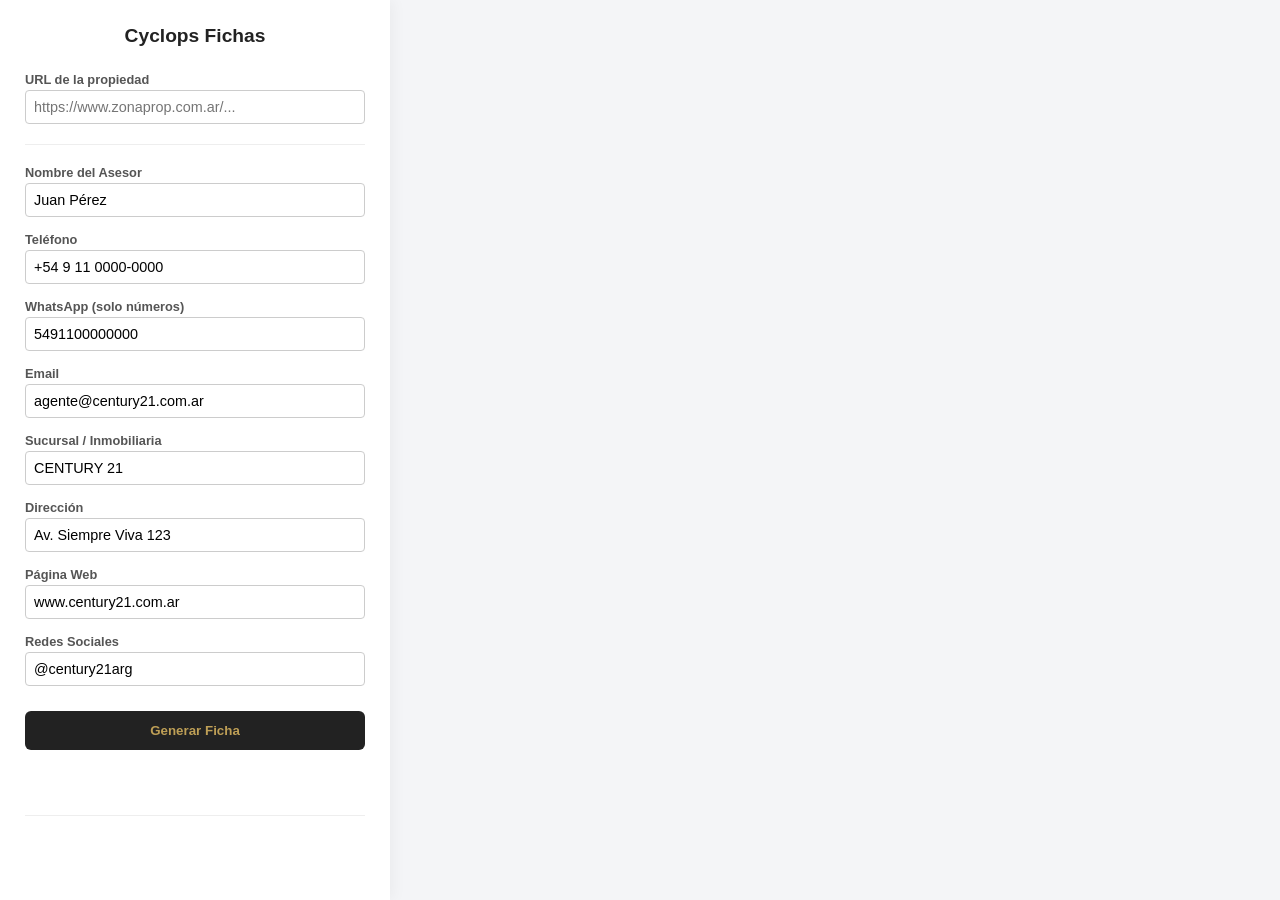
<file: frontend/index.html>
﻿<!DOCTYPE html>
<html lang="es">
<head>
    <meta charset="UTF-8">
    <meta name="viewport" content="width=device-width, initial-scale=1.0">
    <title>Cyclops Fichas — Century 21</title>
    <style>
        :root { --brand: #BE9F56; --dark: #222222; --bg-main: #F4F5F7; --sidebar-bg: #FFFFFF; }
        body { margin: 0; display: flex; height: 100vh; font-family: -apple-system, BlinkMacSystemFont, 'Segoe UI', Roboto, Helvetica, Arial, sans-serif; overflow: hidden; }
        
        /* Barra lateral mejorada y con scroll propio */
        .sidebar { width: 340px; background-color: var(--sidebar-bg); padding: 25px; box-shadow: 2px 0 15px rgba(0,0,0,0.05); z-index: 10; display: flex; flex-direction: column; gap: 15px; overflow-y: auto; }
        .preview-area { flex: 1; background-color: var(--bg-main); display: flex; justify-content: center; align-items: flex-start; padding: 20px; overflow-y: auto; overflow-x: hidden; }
        
        h1 { font-size: 1.2rem; color: var(--dark); margin: 0 0 10px 0; text-align: center; }
        .form-group { display: flex; flex-direction: column; gap: 3px; }
        label { font-size: 0.8rem; font-weight: 600; color: #555; }
        input { width: 100%; padding: 8px; border: 1px solid #ccc; border-radius: 4px; box-sizing: border-box; font-size: 0.9rem; }
        button { width: 100%; padding: 12px; border: none; border-radius: 6px; font-weight: bold; cursor: pointer; transition: background-color 0.2s; }
        .btn-primary { background-color: var(--dark); color: var(--brand); margin-top: 10px; }
        .btn-primary:hover { background-color: #000; }
        .btn-secondary { background-color: #e0e0e0; color: #333; margin-top: 10px; display: none; }
        
        #error { color: #d32f2f; font-size: 0.85rem; font-weight: bold; text-align: center; min-height: 20px; }
        
        /* Contenedor del Iframe (Ficha) ajustado para no generar scroll horizontal */
        .iframe-container { width: 100%; max-width: 1200px; height: 100%; background: transparent; display: flex; flex-direction: column; }
        iframe { width: 100%; height: 100%; min-height: 800px; border: none; background: #fff; box-shadow: 0 5px 20px rgba(0,0,0,0.05); border-radius: 8px; }
        
        .actions { margin-top: 15px; border-top: 1px solid #eee; padding-top: 15px; }
        .share-grid { display: grid; grid-template-columns: 1fr 1fr; gap: 8px; margin-top: 10px; display: none; }
        .share-btn { display: flex; align-items: center; justify-content: center; padding: 10px; color: white; border-radius: 6px; font-size: 0.85rem; text-decoration: none; }
        .share-btn.wpp { background-color: #25D366; }
        .share-btn.tg { background-color: #0088cc; }
        .share-btn.fb { background-color: #1877F2; }
        .share-btn.copy { background-color: #666666; }
    </style>
</head>
<body>
    <aside class="sidebar">
        <h1>Cyclops Fichas</h1>
        
        <div class="form-group">
            <label>URL de la propiedad</label>
            <input type="text" id="url" placeholder="https://www.zonaprop.com.ar/...">
        </div>
        
        <hr style="border:0; border-top: 1px solid #eee; width: 100%; margin: 5px 0;">
        
        <div class="form-group"><label>Nombre del Asesor</label><input type="text" id="a_name" value="Juan Pérez"></div>
        <div class="form-group"><label>Teléfono</label><input type="text" id="a_phone" value="+54 9 11 0000-0000"></div>
        <div class="form-group"><label>WhatsApp (solo números)</label><input type="text" id="a_whatsapp" value="5491100000000"></div>
        <div class="form-group"><label>Email</label><input type="text" id="a_email" value="agente@century21.com.ar"></div>
        <div class="form-group"><label>Sucursal / Inmobiliaria</label><input type="text" id="a_agency" value="CENTURY 21"></div>
        <div class="form-group"><label>Dirección</label><input type="text" id="a_address" value="Av. Siempre Viva 123"></div>
        <div class="form-group"><label>Página Web</label><input type="text" id="a_web" value="www.century21.com.ar"></div>
        <div class="form-group"><label>Redes Sociales</label><input type="text" id="a_social" value="@century21arg"></div>

        <button class="btn-primary" onclick="generarFicha()">Generar Ficha</button>
        <div id="error"></div>

        <div class="actions">
            <button id="btn-print" class="btn-secondary" onclick="imprimirPDF()">Descargar PDF</button>
            <div id="share-panel" class="share-grid">
                <a href="#" id="share-wpp" class="share-btn wpp" target="_blank">WhatsApp</a>
                <a href="#" id="share-tg" class="share-btn tg" target="_blank">Telegram</a>
                <a href="#" id="share-fb" class="share-btn fb" target="_blank">Facebook</a>
                <a href="#" id="share-copy" class="share-btn copy" onclick="copiarEnlace(event)">Copiar Link</a>
            </div>
        </div>
    </aside>

    <main class="preview-area">
        <div class="iframe-container" id="resultado"></div>
    </main>

    <script>
        let currentUrl = '';

        async function generarFicha() {
            const url = document.getElementById('url').value.trim();
            const errorBox = document.getElementById('error');
            const resultado = document.getElementById('resultado');
            
            errorBox.textContent = '';
            resultado.innerHTML = '';
            document.getElementById('btn-print').style.display = 'none';
            document.getElementById('share-panel').style.display = 'none';
            
            if (!url) { errorBox.textContent = 'Pegá un link válido.'; return; }
            
            const agentData = {
                name: document.getElementById('a_name').value.trim(),
                phone: document.getElementById('a_phone').value.trim(),
                whatsapp: document.getElementById('a_whatsapp').value.trim(),
                email: document.getElementById('a_email').value.trim(),
                agency_name: document.getElementById('a_agency').value.trim(),
                address: document.getElementById('a_address').value.trim(),
                website: document.getElementById('a_web').value.trim(),
                social_media: document.getElementById('a_social').value.trim()
            };
            
            try {
                const resp = await fetch('/api/fichas', {
                    method: 'POST',
                    headers: {'Content-Type': 'application/json'},
                    body: JSON.stringify({url: url, agent: agentData})
                });
                
                const data = await resp.json();
                
                if (!resp.ok) { errorBox.textContent = data.detail || 'No se pudo generar.'; return; }
                
                const iframe = document.createElement('iframe');
                iframe.id = 'ficha-iframe';
                resultado.appendChild(iframe);
                iframe.srcdoc = data.html;
                
                currentUrl = url;
                const encodedUrl = encodeURIComponent(currentUrl);
                document.getElementById('share-wpp').href = `https://api.whatsapp.com/send?text=Mirá%20esta%20propiedad:%20${encodedUrl}`;
                document.getElementById('share-tg').href = `https://t.me/share/url?url=${encodedUrl}&text=Mirá%20esta%20propiedad`;
                document.getElementById('share-fb').href = `https://www.facebook.com/sharer/sharer.php?u=${encodedUrl}`;
                
                document.getElementById('btn-print').style.display = 'block';
                document.getElementById('share-panel').style.display = 'grid';
            } catch (e) {
                errorBox.textContent = 'Error de red: ' + e.message;
            }
        }

        function imprimirPDF() {
            const iframe = document.getElementById('ficha-iframe');
            if (iframe) iframe.contentWindow.print();
        }

        function copiarEnlace(e) {
            e.preventDefault();
            navigator.clipboard.writeText(currentUrl);
            alert('¡Enlace original copiado al portapapeles!');
        }
    </script>
</body>
</html>
</file>
